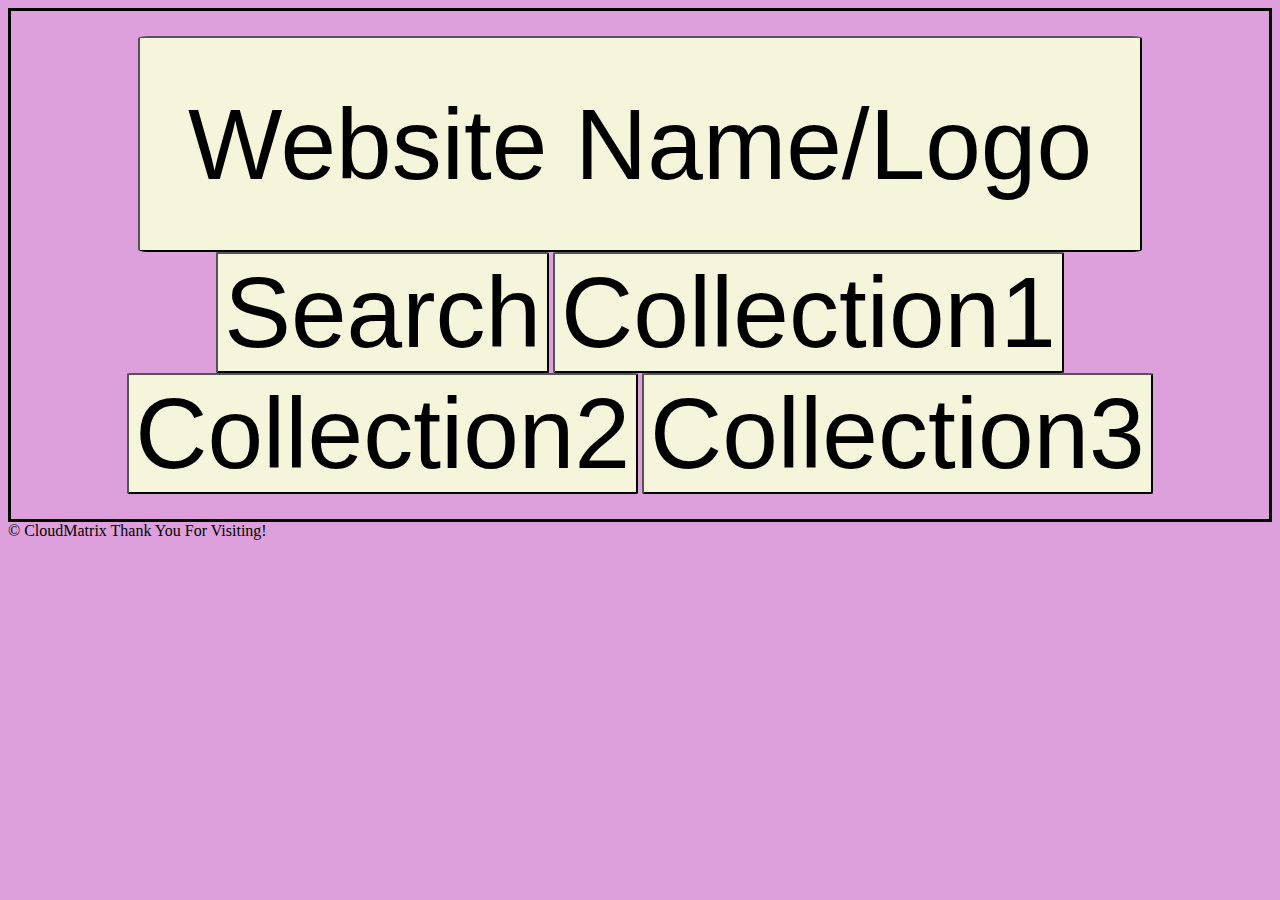
<file: Header&Footer.html>
<html>
    <head>
        <title>Header&Footer</title>
        <link href="Header&Footer.css" text="text/css" rel="stylesheet">
    </head>

    <body>
        <header>
            <div class="header1">
            <button id="butn1" class="button">Website Name/Logo</button>
            <button class="button">Search</button>
            <button class="button">Collection1</button>
            <button class="button">Collection2</button>
            <button class="button">Collection3</button>
        </div>
        </header>

        <footer>
            <span>&copy;</span> <span>CloudMatrix</span>   <span>Thank You For Visiting!</span>
        </footer>
    </body>
</html>
</file>
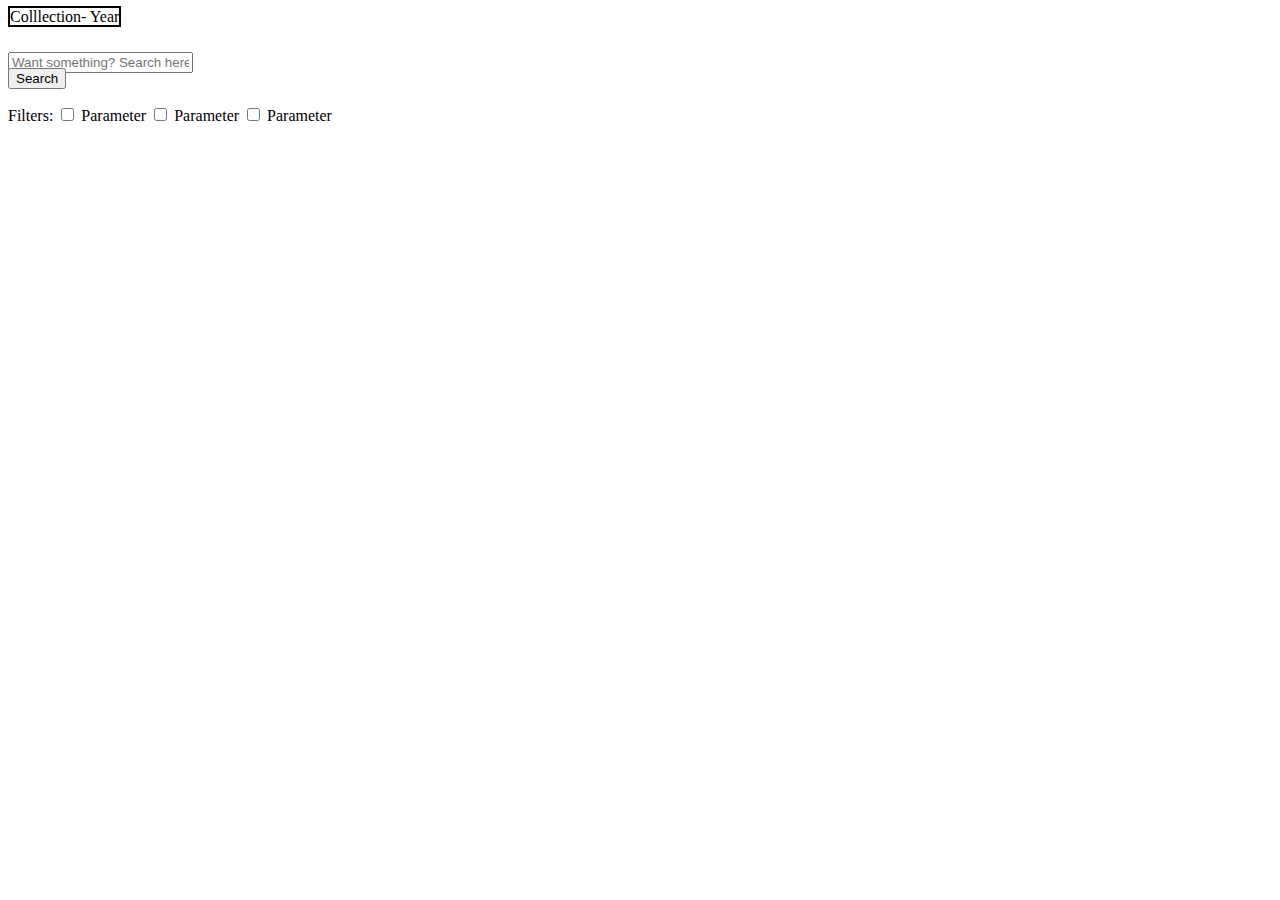
<file: MainSearch.html>
<!DOCTYPE html>
<html lang="en">
<head>
    <meta charset="UTF-8">
    <meta http-equiv="X-UA-Compatible" content="IE=edge">
    <meta name="viewport" content="width=device-width, initial-scale=1.0">
    <title>Main Search Page</title>
    <link rel="stylesheet" href="MainSearch.css">
</head>
<body>
    <div class="mainsearch">
    <span id="A">Colllection- Year</span>
    <div class="search point">
        <form> <h2><input type="text" placeholder="Want something? Search here!"></h2><button type="submit"d>Search</button>
       </form>
</div>
<p>Filters:
<input type="checkbox" id="check 1" name="Parameter" value="check 1">
<label for="Parameter">Parameter</label>
<input type="checkbox" id="check 2" name="Parameter" value="check 2">
<label for="Parameter">Parameter</label>
<input type="checkbox" id="check 2" name="Parameter" value="check 2">
<label for="Parameter">Parameter</label>
<div id="image display"></div>
</p> 
</div>
</body>
</html>
</file>
<file: Header&Footer.css>
body{
    color: black;
    background-color: plum;
}

.header1{
    border: solid;
    margin: auto;
    padding: 2%;
    text-align: center;
  
} 
    
.button{
   
    border-radius: 1%;
    font-size: 100px;
    display: inline;
    background-color: beige;
    position: relative;
    width: auto;
    flex-wrap: nowrap;
    margin:auto;
} 


#butn1{
    padding: 4%;
    text-align: left;
}
</file>
<file: MainSearch.css>
.mainsearch{
    padding: 0;
    margin-top: 5px;
    margin-right: 20px;
    display: inline;
}
h2{
    height: 2px;
    width: 15px;
}
#A{
    border: 2px solid black;
    margin-top: 3px;
    color: black;
}
</file>
